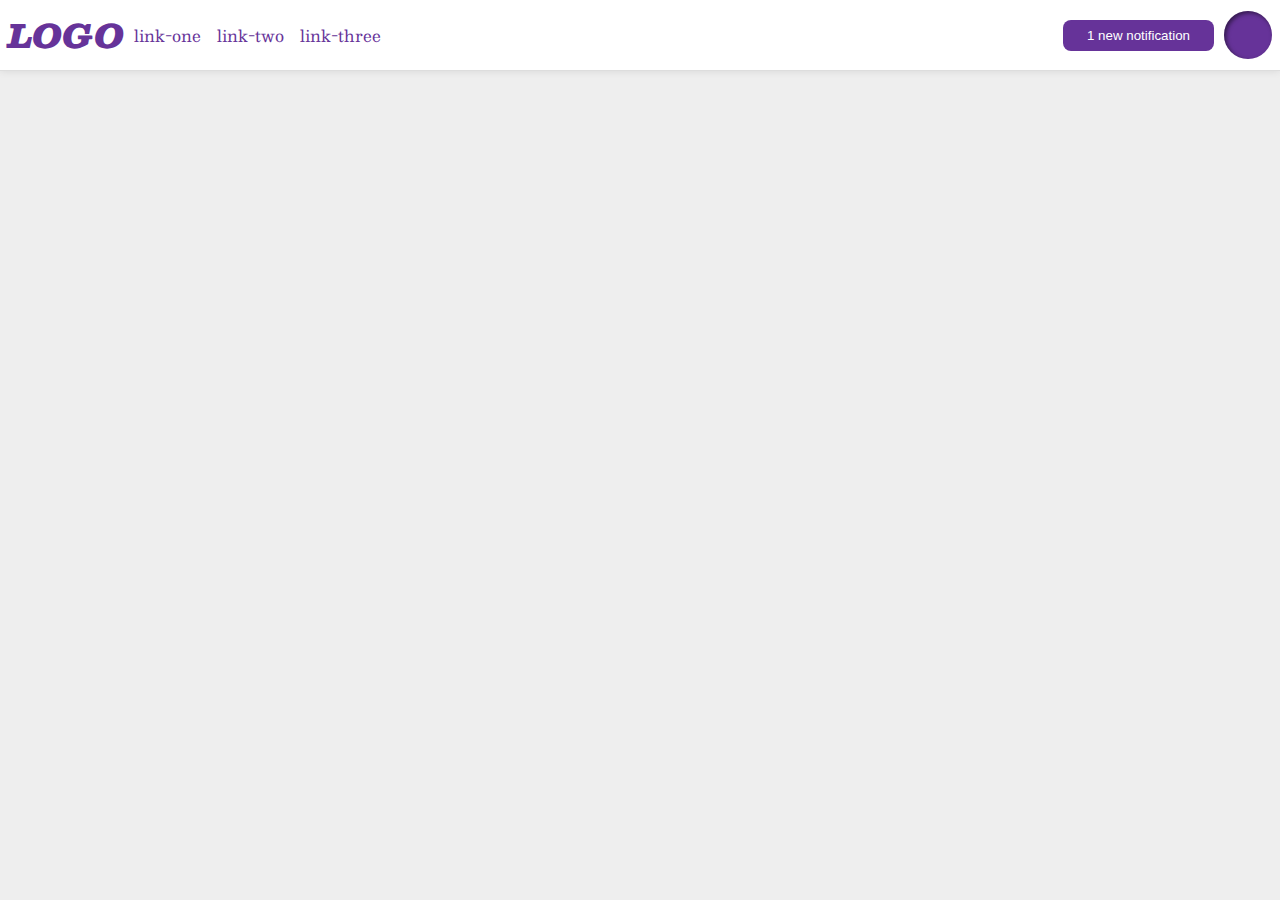
<file: flex/03-flex-header-2/index.html>
<!DOCTYPE html>
<html lang="en">
  <head>
    <meta charset="UTF-8">
    <meta http-equiv="X-UA-Compatible" content="IE=edge">
    <meta name="viewport" content="width=device-width, initial-scale=1.0">
    <title>Flex Header 2</title>
    <link rel="stylesheet" href="style.css">
  </head>
  <body>
    <div class="header">
      <div class="container-left">
        <div class="logo">
          LOGO
        </div>
        <ul class="links">
          <li><a href="google.com">link-one</a></li>
          <li><a href="google.com">link-two</a></li>
          <li><a href="google.com">link-three</a></li>
        </ul>
      </div>
      <div class="container-right">
        <button class="notifications">
          1 new notification
        </button>
        <div class="profile-image"></div>
      </div>
    </div>
  </body>
</html>
</file>
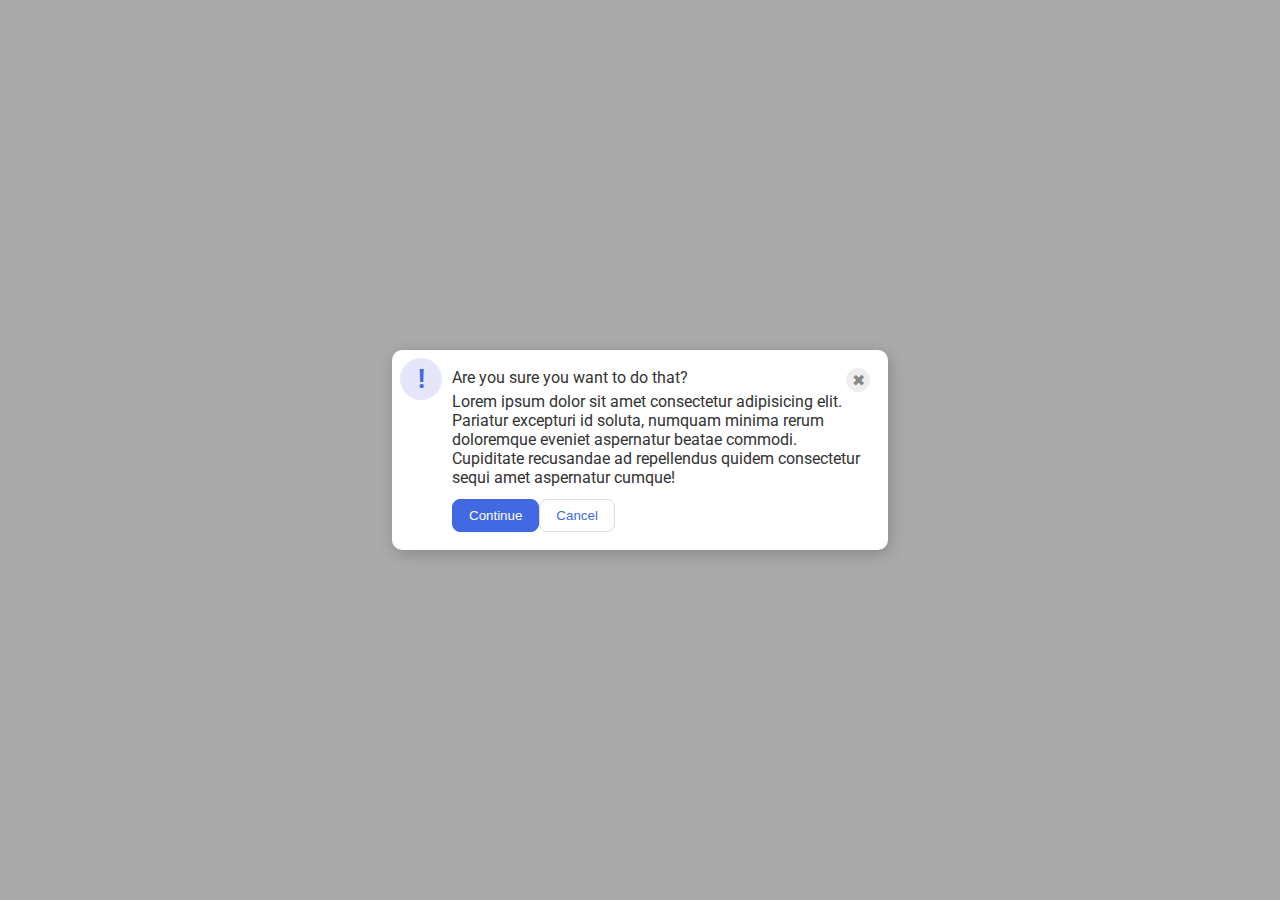
<file: flex/05-flex-modal/index.html>
<!DOCTYPE html>
<html lang="en">
  <head>
    <meta charset="UTF-8">
    <meta http-equiv="X-UA-Compatible" content="IE=edge">
    <meta name="viewport" content="width=device-width, initial-scale=1.0">
    <link rel="stylesheet" href="style.css">
    <title>Modal</title>
  </head>
  <body>
    <div class="modal">
      <div class="icon">!</div>
      <div class="container">
        <div class="group">
          <div class="header">Are you sure you want to do that?</div>
          <button class="close-button">✖</button>
        </div>
        <div class="text">Lorem ipsum dolor sit amet consectetur adipisicing elit. Pariatur excepturi id soluta, numquam minima rerum doloremque eveniet aspernatur beatae commodi. Cupiditate recusandae ad repellendus quidem consectetur sequi amet aspernatur cumque!</div>
        <div class="botons">
          <button class="continue">Continue</button>
          <button class="cancel">Cancel</button>
        </div>
      </div>
    </div>
  </body>
</html>
</file>
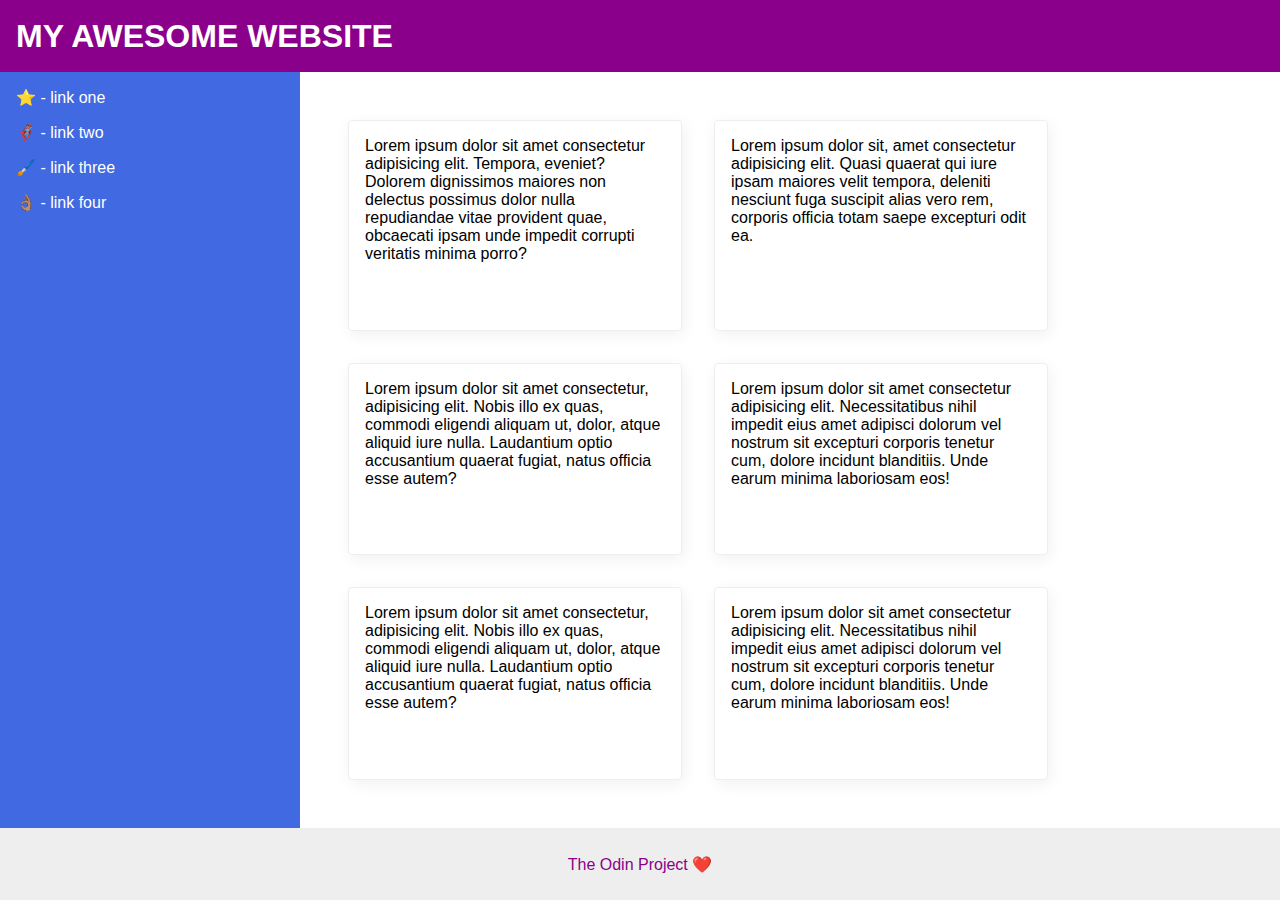
<file: flex/07-flex-layout-2/index.html>
<!DOCTYPE html>
<html lang="en">
  <head>
    <meta charset="UTF-8">
    <meta http-equiv="X-UA-Compatible" content="IE=edge">
    <meta name="viewport" content="width=device-width, initial-scale=1.0">
    <title>The Holy Grail</title>
    <link rel="stylesheet" href="style.css">
  </head>
  <body>
    <div class="header">
      MY AWESOME WEBSITE
    </div>
    <div class="contingut">
      <div class="sidebar">
        <ul>
          <li><a href="#">⭐ - link one</a></li>
          <li><a href="#">🦸🏽‍♂️ - link two</a></li>
          <li><a href="#">🖌️ - link three</a></li>
          <li><a href="#">👌🏽 - link four</a></li>
        </ul>
      </div>
      <div class="container">
        <div class="card">Lorem ipsum dolor sit amet consectetur adipisicing elit. Tempora, eveniet? Dolorem dignissimos maiores non delectus possimus dolor nulla repudiandae vitae provident quae, obcaecati ipsam unde impedit corrupti veritatis minima porro?</div>
        <div class="card">Lorem ipsum dolor sit, amet consectetur adipisicing elit. Quasi quaerat qui iure ipsam maiores velit tempora, deleniti nesciunt fuga suscipit alias vero rem, corporis officia totam saepe excepturi odit ea.</div>
        <div class="card">Lorem ipsum dolor sit amet consectetur, adipisicing elit. Nobis illo ex quas, commodi eligendi aliquam ut, dolor, atque aliquid iure nulla. Laudantium optio accusantium quaerat fugiat, natus officia esse autem?</div>
        <div class="card">Lorem ipsum dolor sit amet consectetur adipisicing elit. Necessitatibus nihil impedit eius amet adipisci dolorum vel nostrum sit excepturi corporis tenetur cum, dolore incidunt blanditiis. Unde earum minima laboriosam eos!</div>
        <div class="card">Lorem ipsum dolor sit amet consectetur, adipisicing elit. Nobis illo ex quas, commodi eligendi aliquam ut, dolor, atque aliquid iure nulla. Laudantium optio accusantium quaerat fugiat, natus officia esse autem?</div>
        <div class="card">Lorem ipsum dolor sit amet consectetur adipisicing elit. Necessitatibus nihil impedit eius amet adipisci dolorum vel nostrum sit excepturi corporis tenetur cum, dolore incidunt blanditiis. Unde earum minima laboriosam eos!</div>
      </div>
    </div>
    <div class="footer">
      The Odin Project ❤️
    </div>
  </body>
</html>
</file>
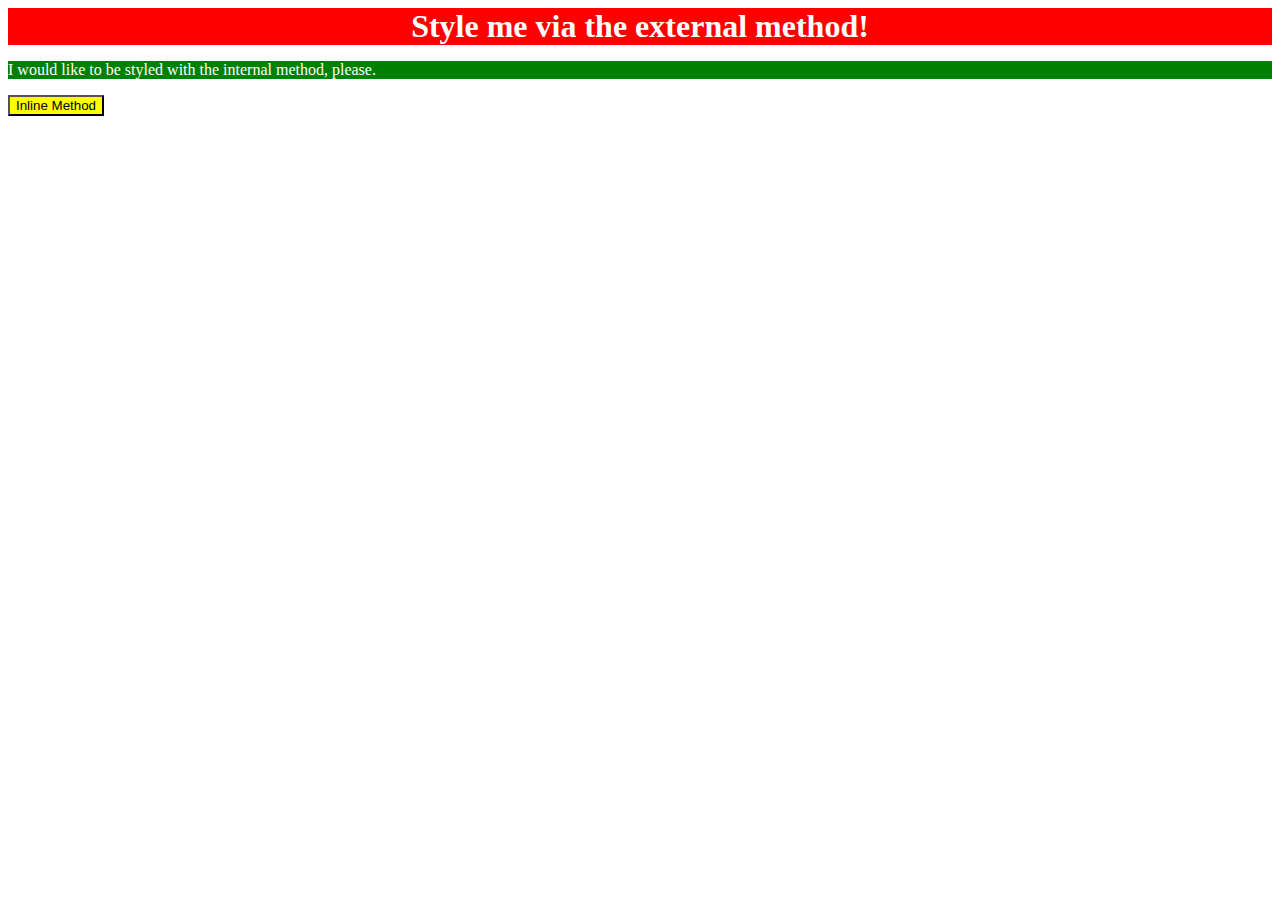
<file: foundations/01-css-methods/index.html>
<!DOCTYPE html>
<html lang="en">
  <head>
    <meta charset="UTF-8">
    <meta http-equiv="X-UA-Compatible" content="IE=edge">
    <meta name="viewport" content="width=device-width, initial-scale=1.0">
    <title>Methods for Adding CSS</title>
    <link rel="stylesheet" href="style.css"/>
    <style>
      p{
        background-color: green;
        color: white;
      }
    </style>
  </head>
  <body>
    <div>Style me via the external method!</div>
    <p>I would like to be styled with the internal method, please.</p>
    <button style="background-color: yellow; color: black;">Inline Method</button>
  </body>
</html>
</file>
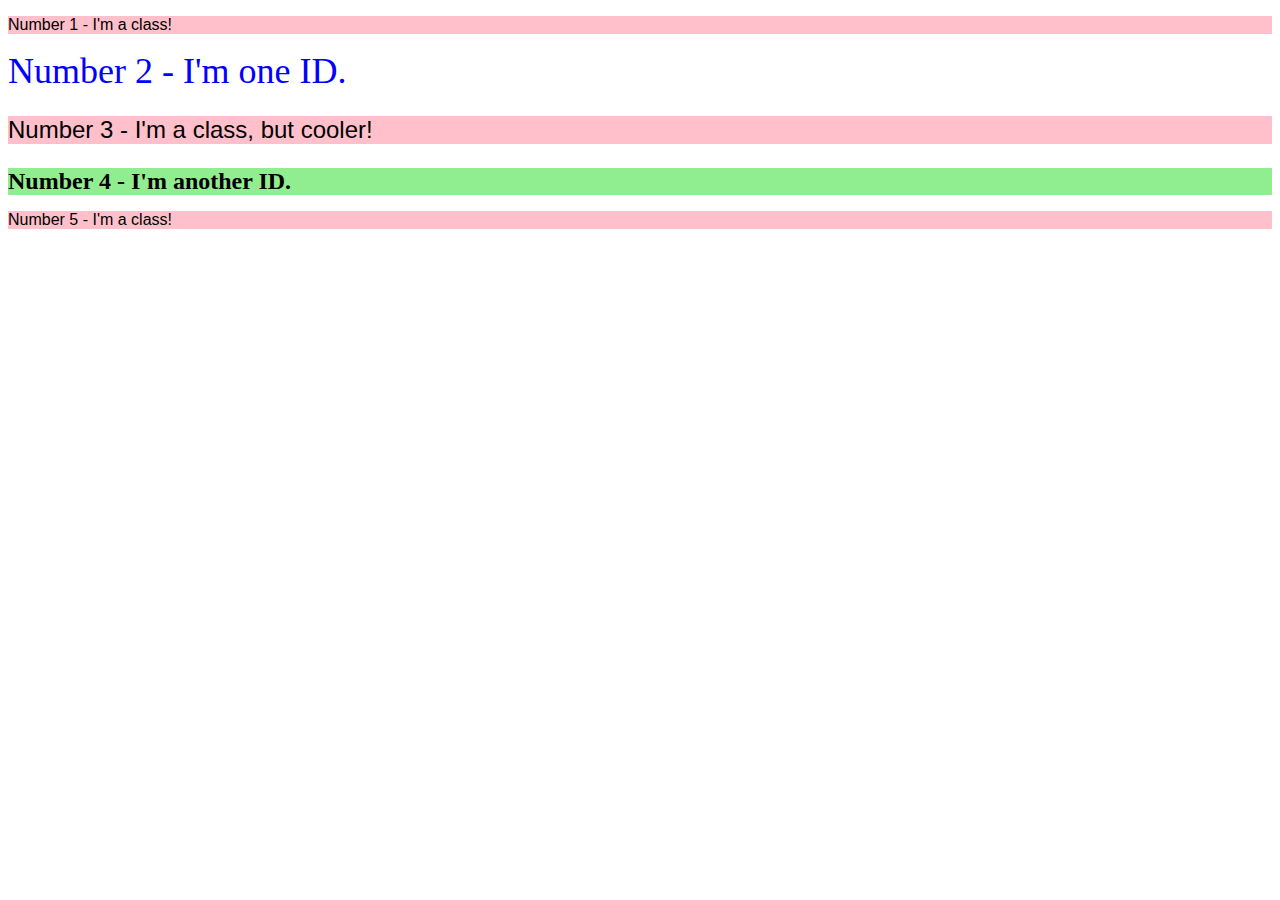
<file: foundations/02-class-id-selectors/index.html>
<!DOCTYPE html>
<html lang="en">
  <head>
    <meta charset="UTF-8">
    <meta http-equiv="X-UA-Compatible" content="IE=edge">
    <meta name="viewport" content="width=device-width, initial-scale=1.0">
    <title>Class and ID Selectors</title>
    <link rel="stylesheet" href="style.css">
  </head>
  <body>
    <p>Number 1 - I'm a class!</p>
    <div class="second">Number 2 - I'm one ID.</div>
    <p id="third">Number 3 - I'm a class, but cooler!</p>
    <div class="fourth">Number 4 - I'm another ID.</div>
    <p>Number 5 - I'm a class!</p>
  </body>
</html>
</file>
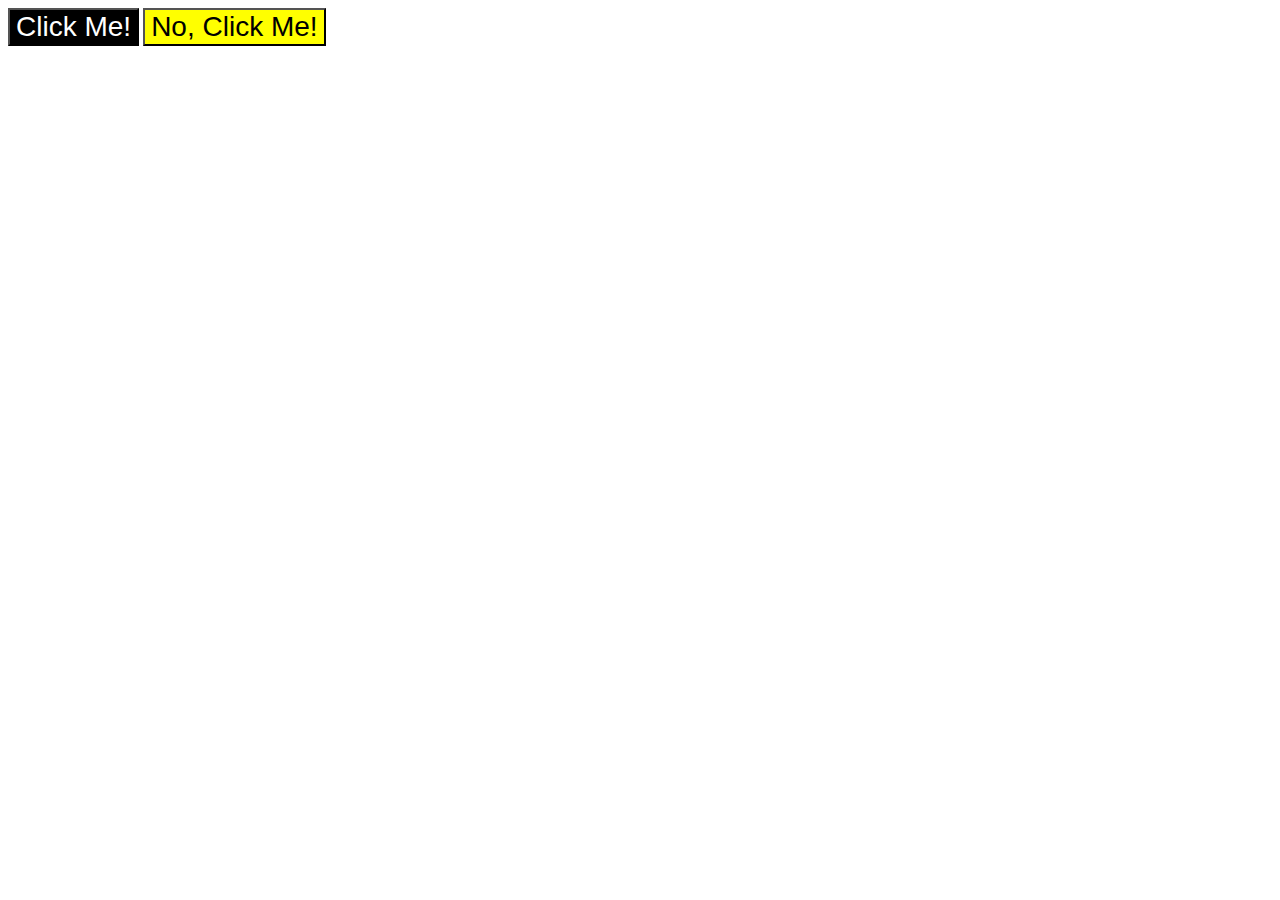
<file: foundations/03-grouping-selectors/index.html>
<!DOCTYPE html>
<html lang="en">
  <head>
    <meta charset="UTF-8">
    <meta http-equiv="X-UA-Compatible" content="IE=edge">
    <meta name="viewport" content="width=device-width, initial-scale=1.0">
    <title>Grouping Selectors</title>
    <link rel="stylesheet" href="style.css">
  </head>
  <body>
    <button class="me">Click Me!</button>
    <button class="noMe">No, Click Me!</button>
  </body>
</html>
</file>
<file: flex/03-flex-header-2/style.css>
/* this is some magical font-importing.  
you'll learn about it later. */
@import url('https://fonts.googleapis.com/css2?family=Besley:ital,wght@0,400;1,900&display=swap');

body {
  margin: 0;
  background: #eee;
  font-family: Besley, serif;
}

.header {
  background: white;
  border-bottom: 1px solid #ddd;
  box-shadow: 0 0 8px rgba(0,0,0,.1);
  display: flex;
  justify-content: space-between;
  padding: 8px;
}

.profile-image {
  background: rebeccapurple;
  box-shadow: inset 2px 2px 4px rgba(0,0,0,.5);
  border-radius: 50%;
  width: 48px;
  height: 48px;
}

.logo {
  color: rebeccapurple;
  font-size: 32px;
  font-weight: 900;
  font-style: italic;
}

button {
  border: none;
  border-radius: 8px;
  background: rebeccapurple;
  color: white;
  padding: 8px 24px;
}

a {
  /* this removes the line under our links */
  text-decoration: none;
  color: rebeccapurple;
}

ul {
  list-style-type: none;
  display: flex;
  margin: 0;
  padding: 0;
  gap: 16px;
}

.container-right, .container-left {
  display: flex;
  align-items: center;
  gap: 10px;
}
</file>
<file: flex/05-flex-modal/style.css>
@import url('https://fonts.googleapis.com/css2?family=Roboto:wght@400;700&display=swap');

html, body {
  height: 100%;
}

body {
  font-family: Roboto, sans-serif;
  margin: 0;
  background: #aaa;
  color: #333;
  /* I'll give you this one for free lol */
  display: flex;
  align-items: center;
  justify-content: center;
}

.modal {
  background: white;
  width: 480px;
  border-radius: 10px;
  box-shadow: 2px 4px 16px rgba(0,0,0,.2);
  padding: 8px;
  display: flex;
}

.botons {
  display:flex;
  margin-top: 12px;
}

.container {
  margin: 10px;
}

.group {
  display: flex;
  justify-content: space-between;
}

.icon {
  color: royalblue;
  font-size: 26px;
  font-weight: 700;
  background: lavender;
  width: 42px;
  height: 42px;
  border-radius: 50%;
  display: flex;
  align-items: center;
  justify-content: center;
  flex-shrink: 0;
}

.close-button {
  background: #eee;
  border-radius: 50%;
  color: #888;
  font-weight: 400;
  font-size: 16px;
  height: 24px;
  width: 24px;
  display: flex;
  align-items: center;
  justify-content: center;
  border: 1px solid #eee;
  padding: 0;
}

button {
  cursor: pointer;
  padding: 8px 16px;
  border-radius: 8px;
}

button.continue {
  background: royalblue;
  border: 1px solid royalblue;
  color: white;
}

button.cancel {
  background: white;
  border: 1px solid #ddd;
  color: royalblue;
}
</file>
<file: flex/07-flex-layout-2/style.css>
body {
  font-family: -apple-system, BlinkMacSystemFont, 'Segoe UI', Roboto, Oxygen, Ubuntu, Cantarell, 'Open Sans', 'Helvetica Neue', sans-serif;
  margin: 0;
  min-height: 100vh;
  display: flex;
  flex-direction: column;

}

.header {
  height: 72px;
  background: darkmagenta;
  color: white;
  font-weight: 900;
  font-size: 32px;
  display: flex;
  align-items: center;
  padding: 0 16px;
}

.contingut {
  display: flex;
  flex: 1;
}

.footer {
  height: 72px;
  background: #eee;
  color: darkmagenta;
  display: flex;
  justify-content: center;
  align-items: center;
}

.sidebar {
  width: 300px;
  background: royalblue;
  box-sizing: border-box;
  flex-shrink: 0;
  padding: 16px;
}

.card {
  border: 1px solid #eee;
  box-shadow: 2px 4px 16px rgba(0,0,0,.06);
  border-radius: 4px;
  width: 300px;
  padding: 16px;
  margin: 16px;
}

ul {
  list-style-type: none;
  margin: 0;
  padding: 0;
}

li {
  margin-bottom: 16px;
}

a {
  text-decoration: none;
  color: white;
  width: 24px;
}

.container {
  display: flex;
  flex-wrap: wrap;
  padding: 32px;
}
</file>
<file: foundations/01-css-methods/style.css>
div{
    background-color: red;
    color: white;
    text-align: center;
    font-weight: bold;
    font-size: 32px;
}
</file>
<file: foundations/02-class-id-selectors/style.css>
p {
    background-color: pink;
    font-family: Verdana, Geneva, Tahoma, sans-serif;
}

#third {
    font-size: 24px;
}

.second {
    color: blue;
    font-size: 36px;
}

.fourth {
    background-color: lightgreen;
    font-size: 24px;
    font-weight: bold;
}
</file>
<file: foundations/03-grouping-selectors/style.css>
.me,.noMe {
    font-size: 28px;
    font-family: Arial, Helvetica, sans-serif;
}

.me {
    background-color: black;
    color: white;
}

.noMe {
    background-color: yellow;
    color: black;
}
</file>
